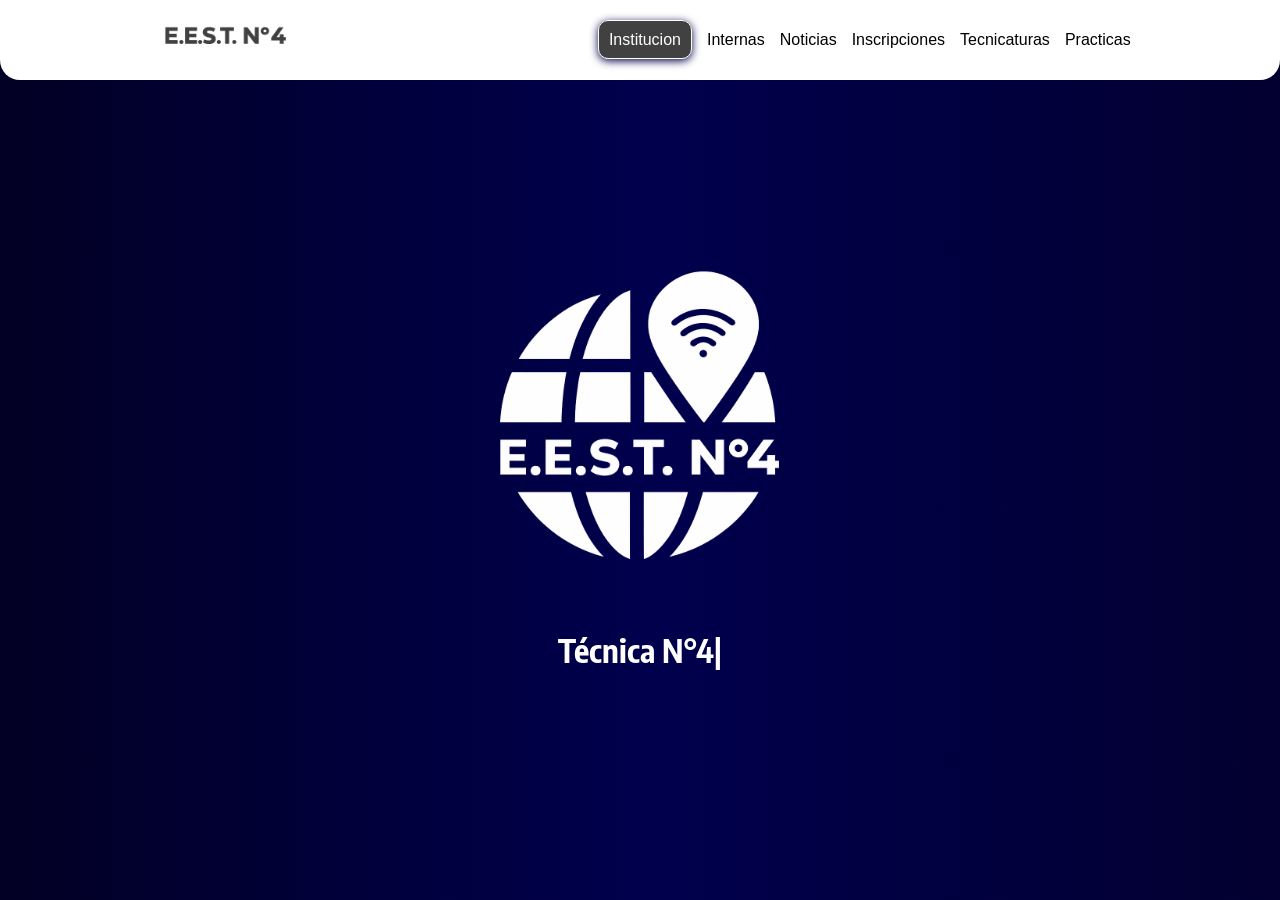
<file: Pages/Index.html>
<!DOCTYPE html>
<html lang="en">
<head>
    <meta charset="UTF-8">
    <meta name="viewport" content="width=device-width, initial-scale=1.0">
    <title>Document</title>
    <link rel="stylesheet" href="../Styles/campus.css">
    <link rel="stylesheet" href="../Styles/font.css">
    <link rel="stylesheet" href="../Styles/navbar.css">

</head>
<body>
    <nav>
        <div class="logo">
            <img src="../Img/eestn4 3.png" alt="">
        </div>
        <div class="links">
            <ul>
                <li><a href="" id="link-action">Institucion</a></li>        
                <li><a href="">Internas</a></li>        
                <li><a href="">Noticias</a></li>         
                <li><a href="">Inscripciones</a></li>         
                <li><a href="">Tecnicaturas</a></li>         
                <li><a href="">Practicas</a></li>
            </ul>
        </div>
        <div class="menu-btn"><img src="../Img/menu.png" alt=""></div>
    </nav>
    <div class="container">
        <div class="info School-title encode-sans-condensed-bold ">
            <img src="../Img/LogoTec4Blanco.png" alt="">
            <h1>
                T<span id="texto"></span><span class="cursor">|</span>
            </h1>
        </div>

    </div>
    <script src="../script/texto.js"></script>
</body>
</html>
</file>
<file: Styles/campus.css>
*{
    margin: 0;
    padding: 0;
    box-sizing: border-box;
}


body{
    font-family: Arial, sans-serif;
    background: #020024;
    background: linear-gradient(90deg, rgba(2, 0, 36, 1) 0%, rgba(0, 0, 77, 1) 51%, rgba(3, 0, 48, 1) 100%);
    color: white;
    
}
.container{
    display: flex;
    justify-content: center;
    align-items: center;
    height: 900px;
    
}

.info{
   
    display: flex;
    flex-direction: column;
    justify-content: center;
    align-items: center;
    height: 50%;
    width: 50%;
}
.info img{
    width: 400px;
    height: 400px; 
    filter: brightness(0) invert(1);
    display: block;
    
}

#link-action{
    background: #414141;;
    padding: 10px;
    border-radius: 10px;
    border: 1px solid rgb(255, 255, 255);
    color: white;
    box-shadow: 0px 2px 8px #00004C;
    
}

.typing{
    width: 0;
    overflow: hidden;
    white-space: nowrap;
    border-right: 2px solid white;
    animation:
        escribir 3s steps(19) infinite alternate,
        cursor .7s infinite;
}
.cursor{
    animation: parpadear .7s infinite;
}

@keyframes parpadear{
    50%{
        opacity: 0;
    }
}
</file>
<file: Styles/font.css>
@import url('https://fonts.googleapis.com/css2?family=Encode+Sans+Condensed:wght@100;600;700;900&display=swap');


.encode-sans-condensed-thin {
  font-family: "Encode Sans Condensed", sans-serif;
  font-weight: 100;
  font-style: normal;
}

.encode-sans-condensed-semibold {
  font-family: "Encode Sans Condensed", sans-serif;
  font-weight: 600;
  font-style: normal;
}

.encode-sans-condensed-bold {
  font-family: "Encode Sans Condensed", sans-serif;
  font-weight: 700;
  font-style: normal;
}

.encode-sans-condensed-black {
  font-family: "Encode Sans Condensed", sans-serif;
  font-weight: 900;
  font-style: normal;
}
</file>
<file: Styles/navbar.css>
nav{
        display: flex;
        justify-content: space-around;
        align-items: center;
        background-color: #ffffff;
        color: rgb(0, 0, 0);
        height: 80px;
        border-radius: 0px 0px 20px 20px;

        position: fixed;
        top: 0;
        left: 0;
        width: 100%;

        z-index: 1000;
    }
    nav .links ul{
        color: rgb(255, 255, 255);
        text-decoration: none;
        list-style: none;
        list-style-type: none;
        display: flex;
        gap: 15px;
    }
    a{
        color: rgb(0, 0, 0);
        text-decoration: none;
    }
    .logo{
        width: 150px;
        height: 100px;
    }
    .logo img{
        width: 100%;
        height: 100%;
        
    }
    .menu-btn{
        display: none;
        font-size: 30px;
        cursor: pointer;
    }

    @media (max-width: 768px){

        nav{
            border-radius: 0px;
        }

        .menu-btn{
            display: block;
        }

        .links{
            display: none;
            position: absolute;
            top: 80px;
            left: 0;
            width: 100%;
            background: white;
        }

        .links ul{
            flex-direction: column;
            align-items: center;
            padding: 20px 0;
        }

        .links.active{
            display: block;
        }
        }
</file>
